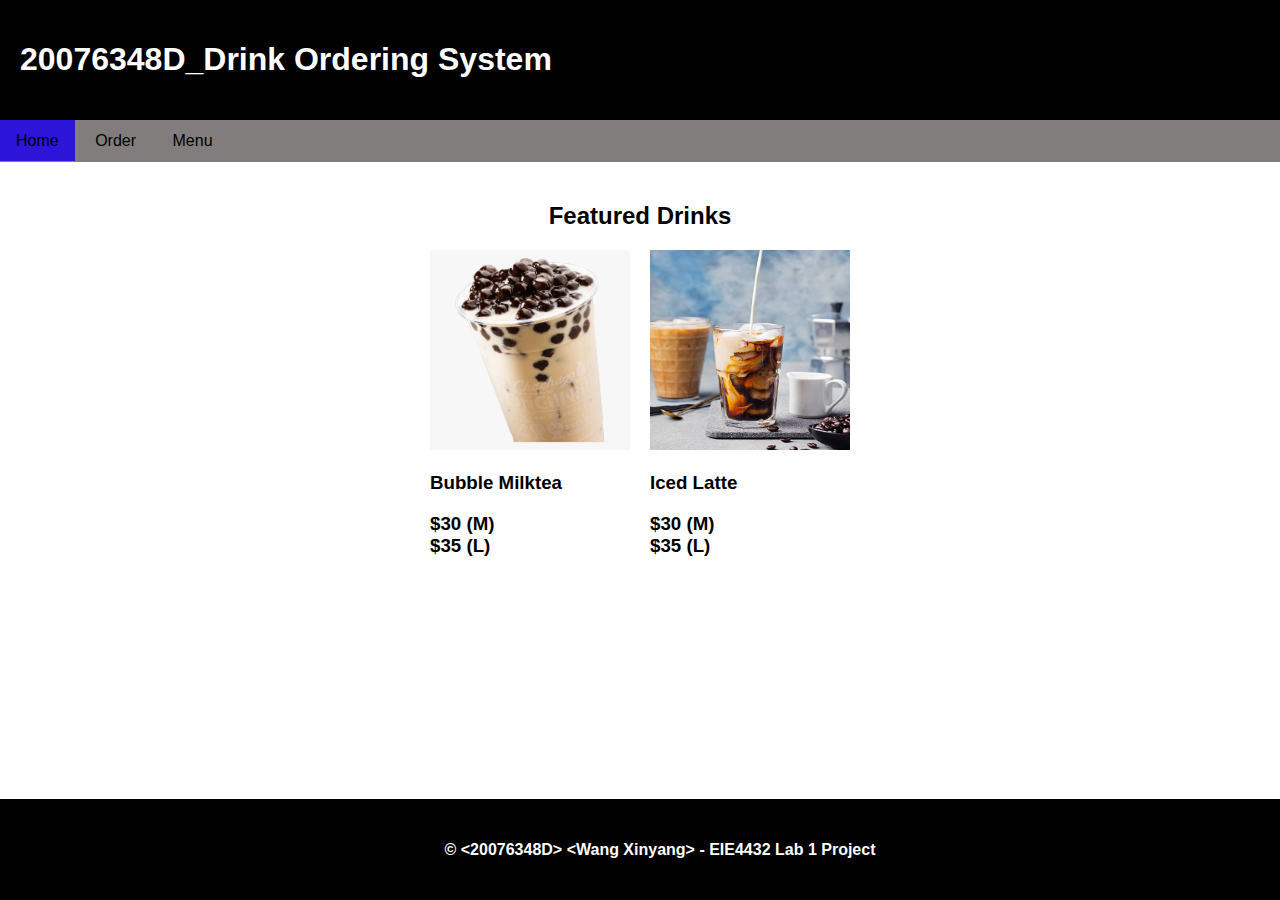
<file: 20076348D_EIE4432_LAB1/index.html>
<!DOCTYPE html>
<html>
    <head> 
        <link rel="stylesheet" href="styles/main.css">
        <title>20076348D_Drink Ordering System</title>
        <style>
        div.relative1 {
            position: relative;
            right: 10px;
        }
        div.relative2 {
            position: relative;
            left: 10px;
        }
        </style>
    </head>

    <body>
        <header> 
            <h1>20076348D_Drink Ordering System</h1>
        </header>
            <nav>
                <ul>
                    <li class="currentPage">Home</li>
                    <li>Order</li>
                    <li>Menu</li>
                </ul>
            </nav>
        <main>
            <section>
                <h2 class="section-header">Featured Drinks</h2>
            </section>
            <div class="featured-drinks drink-container drink">
                <div class="relative1" style="text-align: left;">
                    <img src="assets/bubble-milktea.png" alt="Bubble Milktea">
                    <p><h3>Bubble Milktea</h3></p>
                    <p><h3>
                        <div>$30 (M)</div> 
                        <div>$35 (L)</div>
                    </h3></p>
                </div>
                <div class="relative2" style="text-align: left;">
                    <img src="assets/iced-latte.jpg" alt="Iced Latte">
                    <p><h3>Iced Latte</h3></p>
                    <p><h3>
                        <div>$30 (M)</div> 
                        <div>$35 (L)</div>
                    </h3></p>
                </div>
            </div>
        </main>
        <footer>
            <h4> &#169 <20076348D> &#60Wang Xinyang&#62 - EIE4432 Lab 1 Project</h4>
        </footer>       
    </body>
</html>
</file>
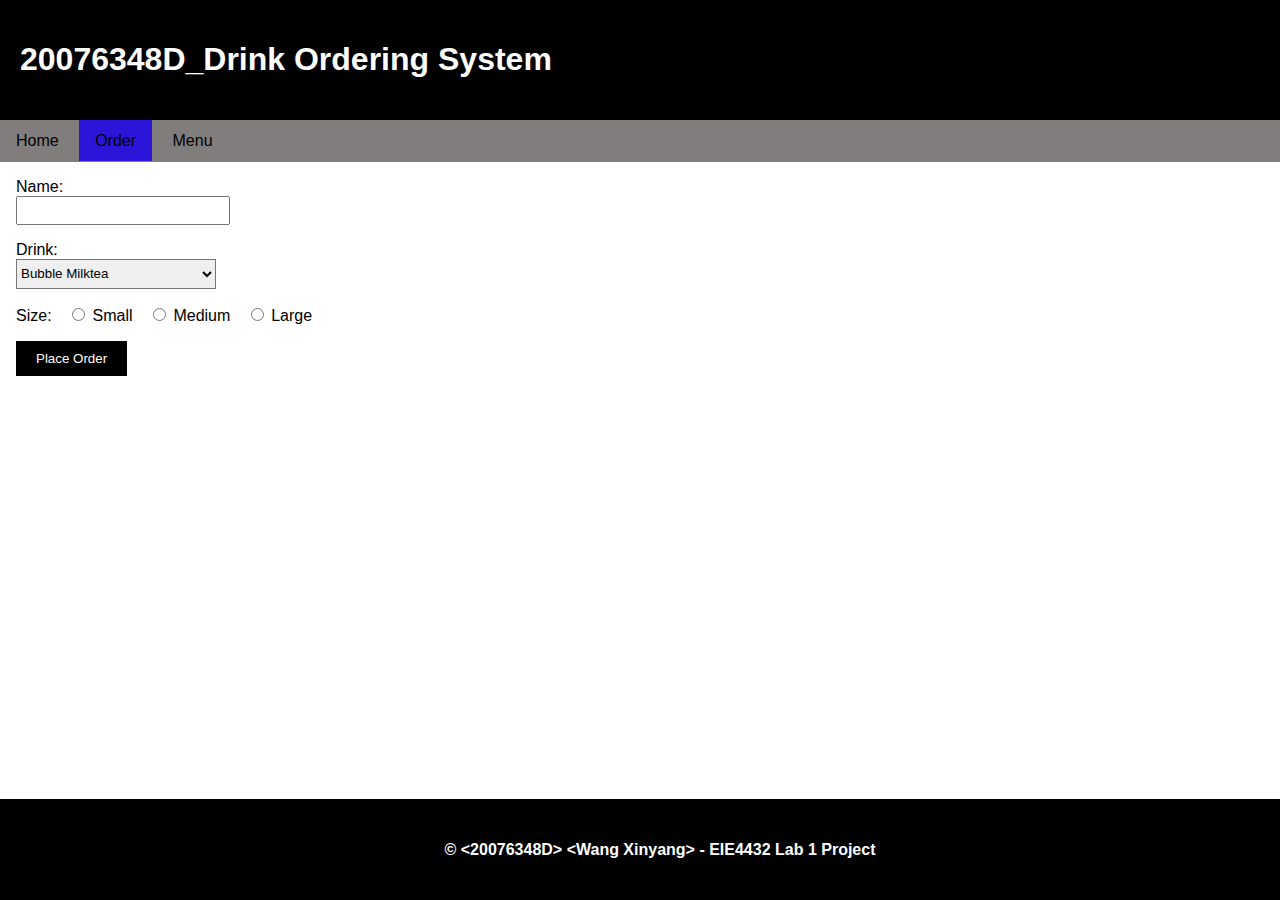
<file: 20076348D_EIE4432_LAB1/order.html>
<!DOCTYPE html>
<html>
    <head>
        <link rel="stylesheet" href="styles/order.css">
        <title>20076348D_Drink Ordering System</title>
    </head>

    <body>
        <header> 
            <h1>20076348D_Drink Ordering System</h1>
            <style>
                .pointer {cursor: pointer;}
            </style>
        </header>

        <nav>
            <ul>
                <li>Home</li>
                <li class="currentPage">Order</li>
                <li>Menu</li>
            </ul>
            <main>
                <form><div class="target-text">
                    <label for="name">Name:</label><br>
                    <input type="text" id="name" name="name" value=""><br>
                </form></div>

                <form><div class="target-text">
                    <label for="drink">Drink:</label><br>
                    <select name="drink" id="drink"><br>
                    <option value="Bubble Milktea">Bubble Milktea</option>
                    <option value="Iced Latte">Iced Latte</option>
                    <option value="Pineapple Juice">Pineapple Juice</option>
                    </select><br>
                </form></div>

                <form><div class="target-radio">
                    <label for="size">Size:</label>
                    <input type="radio" id="small" name="size" value="Small">
                    <label for="small">Small</label>
                    <input type="radio" id="medium" name="size" value="Medium">
                    <label for="medium">Medium</label>
                    <input type="radio" id="large" name="size" value="Large">
                    <label for="large">Large</label><br>
                </form></div>

                <form><div class="pointer target-submit">
                    <input type="submit" value="Place Order">
                </form></div>
            </main>
        </nav>

        <footer>
            <h4> &#169 <20076348D> &#60Wang Xinyang&#62 - EIE4432 Lab 1 Project</h4>
        </footer>
</html>
</file>
<file: 20076348D_EIE4432_LAB1/styles/main.css>
body {
    font-family: Arial, sans-serif;
    margin: 0px;
    padding: 0px;
    display:flex;
    flex-direction: column;
    min-height: 100vh;
}

header {
    background-color: #000000;
    color:white;
    padding: 20px;
}

nav ul{
    list-style-type:none;
    margin: 0px;
    padding: 12px 0px;
    background-color: #817d7d;
}

nav ul li {
    display: inline;
    padding: 12px 16px;
}

nav ul li a {
    text-decoration: none;
    color:#e10a0a
}

nav ul li:hover {
    background-color: #38b248;
}

li.currentPage {
    background-color: #2c15d8;
}

main {
    flex: 1;   
    padding: 20px;
}

.section-header {
    text-align: center;
}

.featured-drinks {
    display:flex;
    justify-content:center;
}

.drink-container {
    display:flex;
    text-align: horizontal;
}

.drink {
    margin: 0px 10px;
    text-align: center
}

.drink img {
    width: 200px;
    height: 200px;
}

footer {
    background-color: #000000;
    color:white;
    padding: 20px;
    text-align: center;
    position: fixed;
    bottom: 0px;
    left: 0px;
    width: 100vw;
}
</file>
<file: 20076348D_EIE4432_LAB1/styles/order.css>
body {
    font-family: Arial, sans-serif;
    margin: 0px;
    padding: 0px;
    display:flex;
    flex-direction: column;
    min-height: 100vh;
}

header {
    background-color: #000000;
    color:white;
    padding: 20px;
}

nav ul{
    list-style-type:none;
    margin: 0px;
    padding: 12px 0px;
    background-color: #817d7d;
}

nav ul li {
    display: inline;
    padding: 12px 16px;
}

nav ul li a {
    text-decoration: none;
    color:#e10a0a
}

nav ul li:hover {
    background-color: #38b248;
}

li.currentPage {
    background-color: #2c15d8;
}

footer {
    background-color: #000000;
    color:white;
    padding: 20px;
    text-align: center;
    position: fixed;
    bottom: 0px;
    left: 0px;
    width: 100vw;
}

form {
    margin-bottom: 20px;
    margin:16px

}

.target-text [type="text"] {
    width: 200px;
    padding: 5px;
}

.target-radio [type="radio"] {
    margin-left: 16px;
}

select {
    width: 200px;
    height: 30px;
    line-height: 30px;
    -webkit-appearance: menulist-button;  
    -moz-appearance:none;
  }

.target-submit [type="submit"] {
    background-color: #000000;
    text-decoration:none;
    color: #ffffff;
    padding:10px 20px;
    border: 0px;
}
</file>
